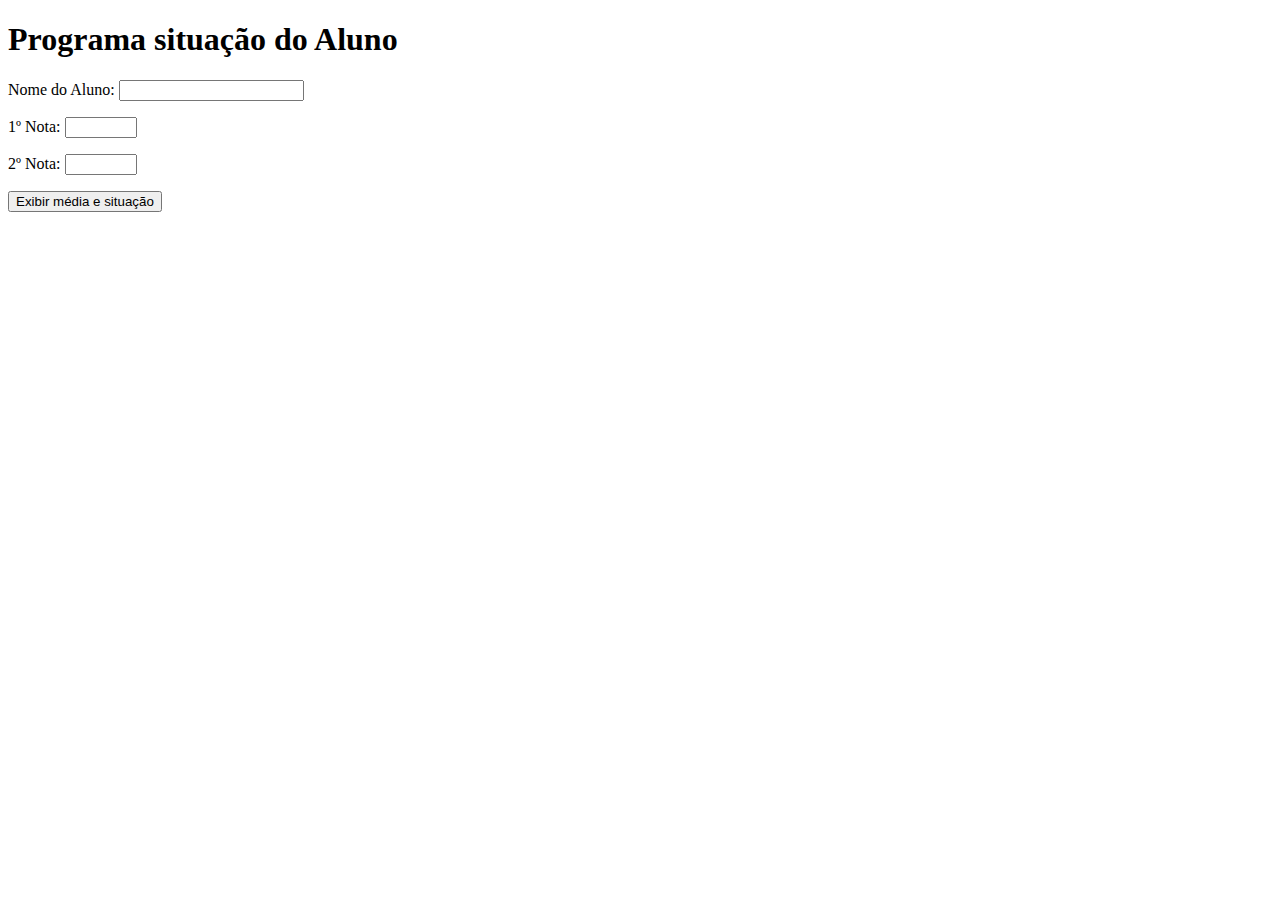
<file: Java/media.html>
<!DOCTYPE html>
<html lang="en">
<head>
    <meta charset="UTF-8">
    <meta name="viewport" content="width=device-width, initial-scale=1.0">
    <title>media do aluno</title>
</head>
<body>
    
</body>
<h1>Programa situação do Aluno</h1>
<form>
<p>Nome do Aluno:
  <input type="text" id="inName" required>
</p>
  <p>1º Nota:
    <input type="number" id="unNota1" min="0" max="10" step="0.1" required>
  </p>
  <p>2º Nota:
    <input type="number" id="unNota2" min="0" max="10" step="0.1" required>
  </p>
  <input type="submit" value="Exibir média e situação">
</form>
<h3></h3>
<h4></h4>
<script src="media.js"></script>
</html>
</file>
